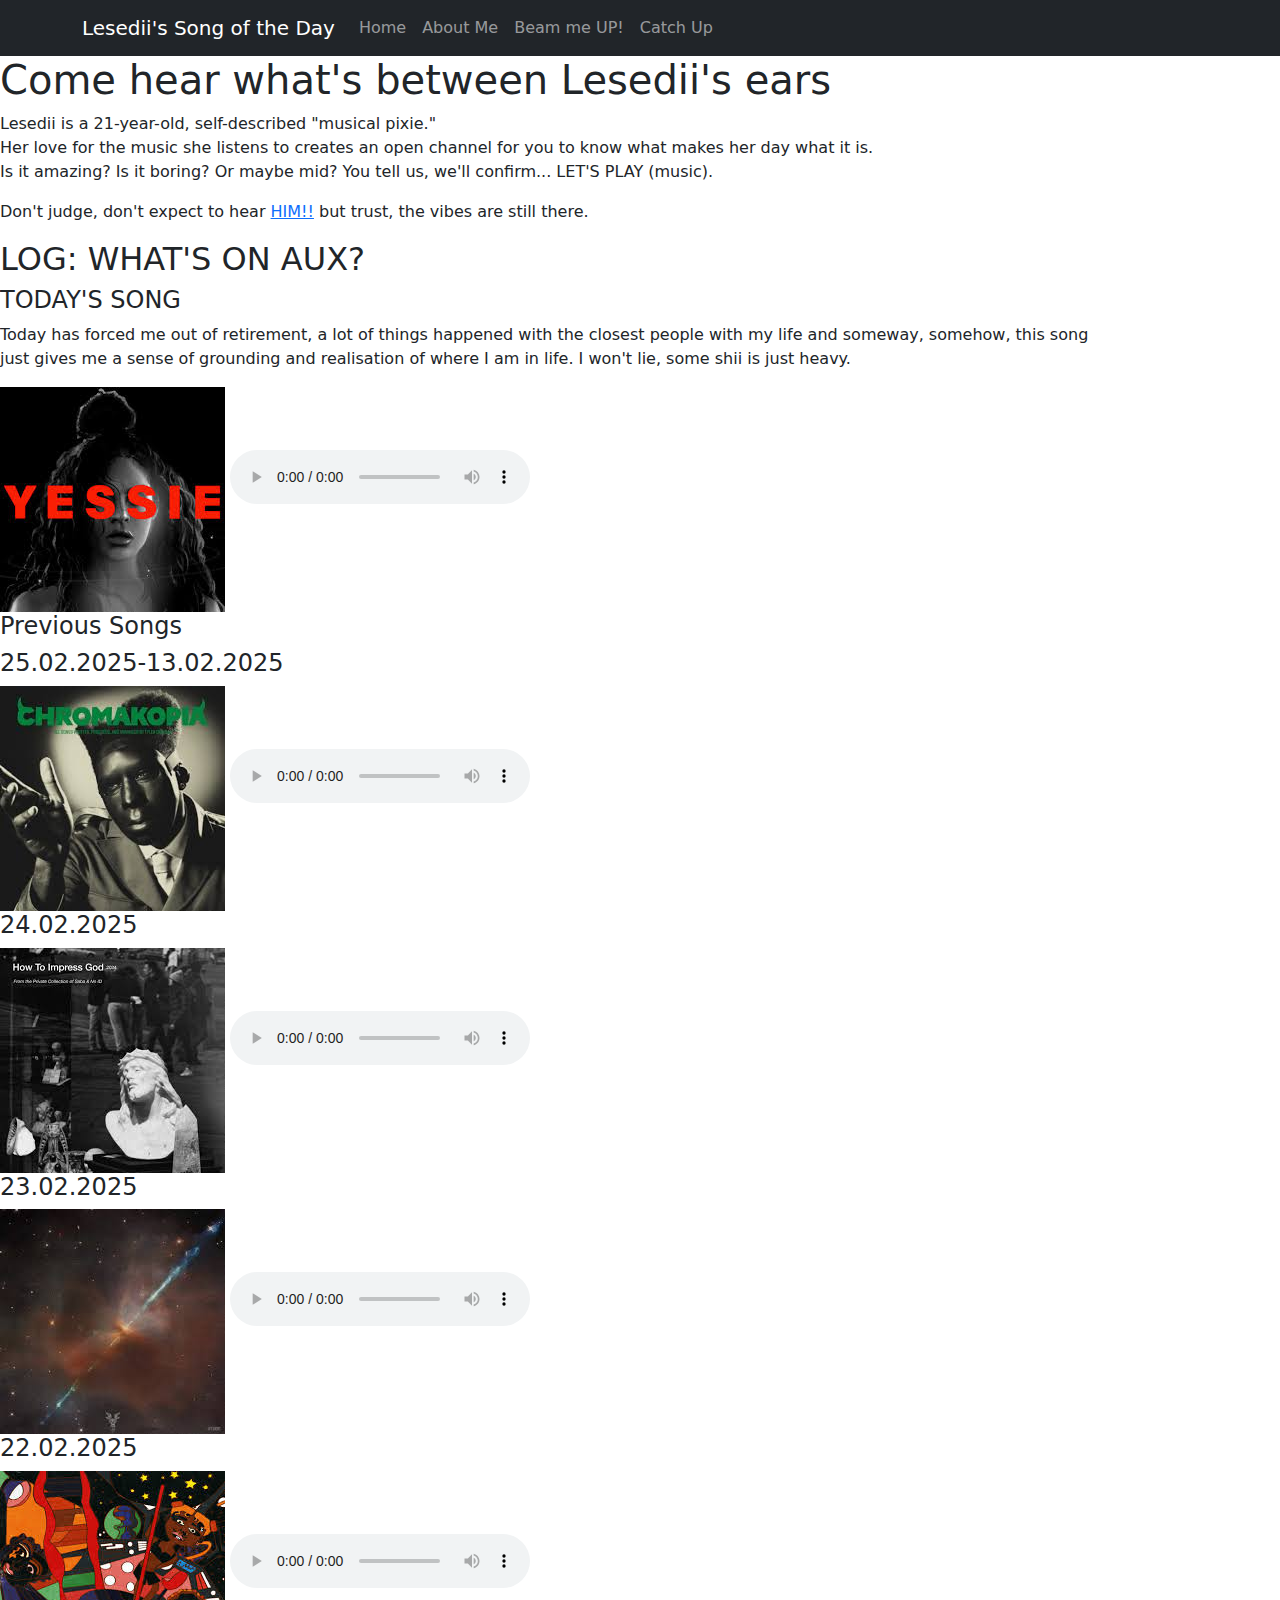
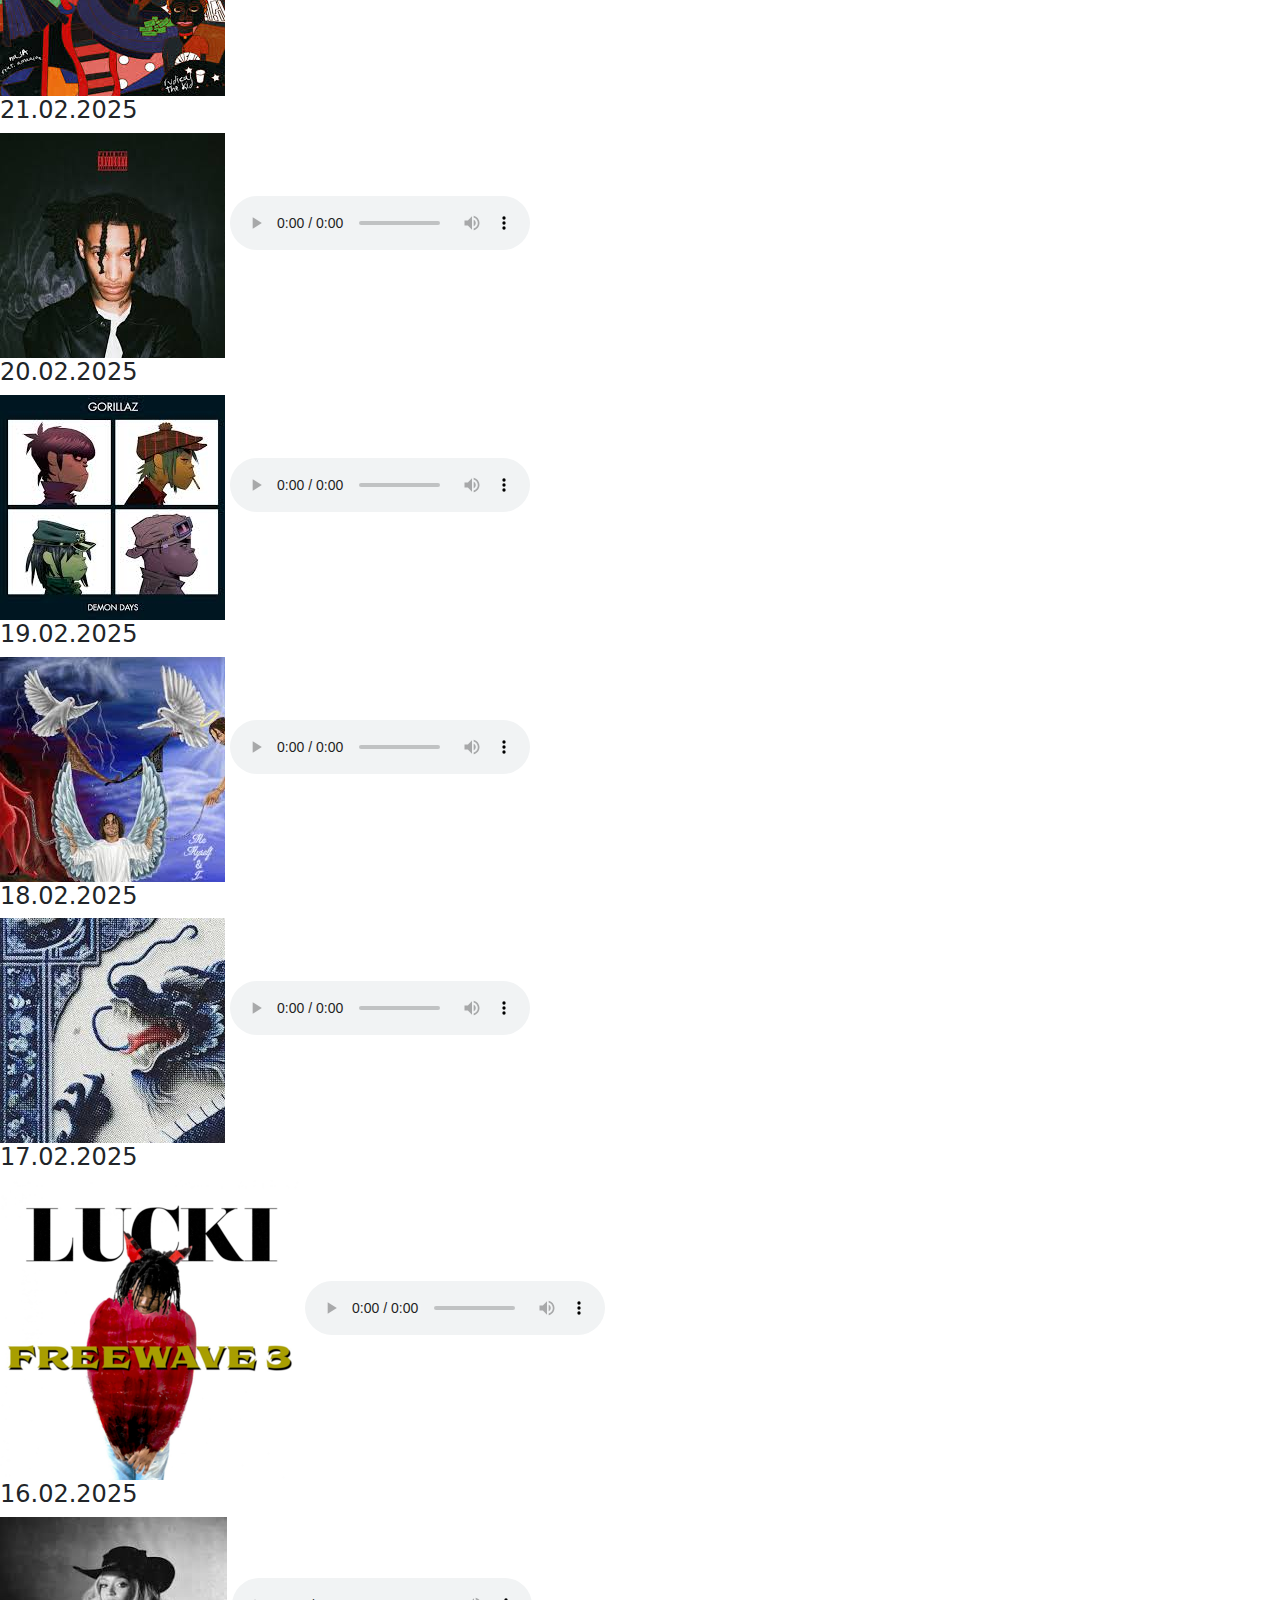
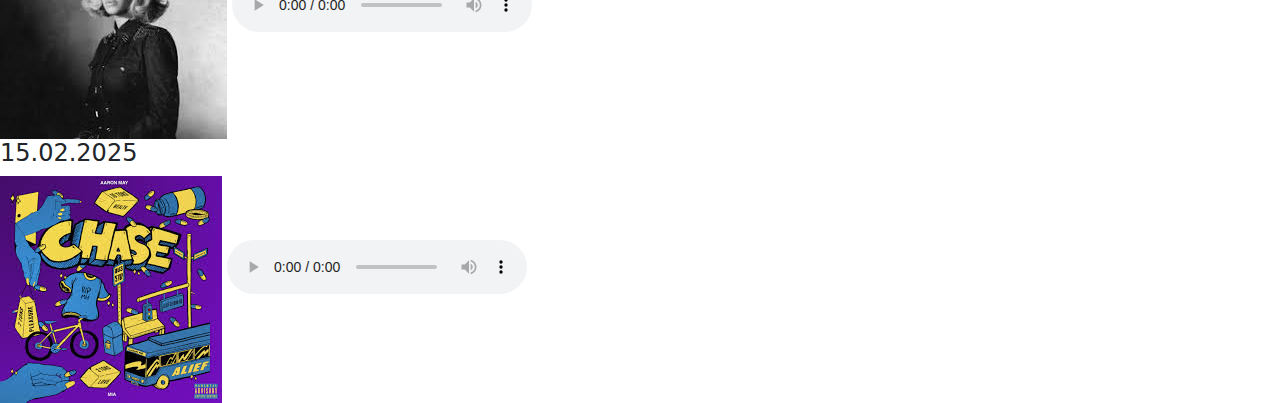
<file: index.html>
<!DOCTYPE html>
<html lang="en">
    
<head>
    <meta charset="UTF-8">
    <meta name="viewport" content="width=device-width, initial-scale=1.0">
    <title>Lesedii's Song of the Day</title>
    <link rel="stylesheet" href="style.css">
    <link href="https://cdn.jsdelivr.net/npm/bootstrap@5.3.0/dist/css/bootstrap.min.css" rel="stylesheet">
</head>
    
<body class="home">

    <nav class="navbar navbar-expand-lg navbar-dark bg-dark">
            <div class="container">
                <a class="navbar-brand" href="index.html">Lesedii's Song of the Day</a>
                <button class="navbar-toggler" type="button" data-bs-toggle="collapse" data-bs-target="#navbarNav">
                    <span class="navbar-toggler-icon"></span>
                </button>
                <div class="collapse navbar-collapse" id="navbarNav">
                    <ul class="navbar-nav">
                        <li class="nav-item"><a class="nav-link" href="index.html">Home</a></li>
                        <li class="nav-item"><a class="nav-link" href="about.html">About Me</a></li>
                        <li class="nav-item"><a class="nav-link" href="contact.html">Beam me UP!</a></li>
                        <li class="nav-item"><a class="nav-link" href="calendar.html">Catch Up</a></li>
                    </ul>
                </div>
            </div>
        </nav>

<h1>Come hear what's between Lesedii's ears</h1>   
    
<div class="header-banner">
    
    <div class="intro-text">
        <p>Lesedii is a 21-year-old, self-described "musical pixie."<br>
        Her love for the music she listens to creates an open channel for you to know what makes her day what it is.<br>
        Is it amazing? Is it boring? Or maybe mid? You tell us, we'll confirm... LET'S PLAY (music).</p>
        
        <p>Don't judge, don't expect to hear <a href="https://youtu.be/KAFNIL7I33o">HIM!!</a> but trust, the vibes are still there.</p>
    </div>
</div>
    
<h2>LOG: WHAT'S ON AUX?</h2>
    
<div class="todays-song">
    <div>
        <h4>TODAY'S SONG</h4>
        <p>Today has forced me out of retirement, a lot of things happened with the closest people with my life and someway, somehow, this song<br>just gives me a sense of grounding and realisation of where I am in life. I won't lie, some shii is just heavy.</p>
        <img src="mood.jpeg" alt="cover art for mood" class="main-image">
        <audio controls>
            <source src="https://github.com/bida24-087/my-song-of-the-day/raw/refs/heads/main/Jessie%20Reyez%20-%20Mood%20(lyrics).mp3" type="audio/mpeg">
        </audio>   
    </div>
</div>

<h4>Previous Songs</h4>
    
<div class="song-log">

        <div class="song-entry">
            <h4>25.02.2025-13.02.2025</h4>
            <img src="Tyler.jpeg" alt="cover art for thought I was dead" class="small-image">
            <audio controls>
                <source src="https://github.com/bida24-087/my-song-of-the-day/raw/refs/heads/main/Tyler,%20The%20Creator%20-%20Thought%20I%20Was%20Dead%20(Lyrics%20Video)%20ft.%20ScHoolboy%20Q,%20Santigold.mp3" type="audio/mpeg">
            </audio>  
        </div>

        <div class="song-entry">
            <h4>24.02.2025</h4>
             <img src="saba.jpeg" alt="cover art for how to impress God" class="small-image">
             <audio controls>
                <source src="https://github.com/bida24-087/my-song-of-the-day/raw/refs/heads/main/Saba%20&%20No%20ID%20-%20How%20to%20Impress%20God.mp3" type="audio/mpeg">
             </audio> 
        </div>

        <div class="song-entry">
            <h4>23.02.2025</h4>
            <img src="offshore.jpeg" alt="cover art for touchin the ceiling" class="small-image">
            <audio controls>
                <source src="https://github.com/bida24-087/my-song-of-the-day/raw/refs/heads/main/Touchin%20The%20Ceiling.mp3" type="audio/mpeg">
            </audio>
        </div>

        <div class="song-entry">
            <h4>22.02.2025</h4>
            <img src="nasa.jpeg" alt="cover art for nasa" class="small-image">
            <audio controls>
                <source src="https://github.com/bida24-087/my-song-of-the-day/raw/refs/heads/main/Rvdical%20The%20Kid%20-%20NASA%20ft.%20Amaarae%20(AUDIO).mp3" type="audio/mpeg">
            </audio>
        </div>    

        <div class="song-entry">
            <h4>21.02.2025</h4>
            <img src="autumn.jpeg" alt="cover art for uptown coolin" class="small-image">
            <audio controls>
                <source src="https://github.com/bida24-087/my-song-of-the-day/raw/refs/heads/main/Uptown%20Coolin!%20-%20Autumn!%20(Lyrics).mp3" type="audio/mpeg">
            </audio> 
        </div>
            
        <div class="song-entry">
            <h4>20.02.2025</h4>
            <img src="el manana.jpeg" alt="cover art for el manana" class="small-image">
            <audio controls>
                <source src="https://github.com/bida24-087/my-song-of-the-day/raw/refs/heads/main/Gorillaz%20-%20El%20Ma%C3%B1ana%20(Official%20Video).mp3" type="audio/mpeg">
            </audio>   
        </div>
    
        <div class="song-entry">
            <h4>19.02.2025</h4>
            <img src="DBD bash.jpeg" alt="cover art for darkest before dawn" class="small-image">
            <audio controls>
                <source src="https://github.com/bida24-087/my-song-of-the-day/raw/refs/heads/main/Bashfortheworld%20-%20Darkest%20before%20Dawn.mp3" type="audio/mpeg">
            </audio>
        </div>
 
        <div class="song-entry">
            <h4>18.02.2025</h4>
            <img src="emph4sis.jpeg" alt="cover art for do it" class="small-image">
            <audio controls>
                <source src="https://github.com/bida24-087/my-song-of-the-day/raw/refs/heads/main/Do%20it.mp3" type="audio/mpeg">
            </audio>
        </div>
        
        <div class="song-entry">
            <h4>17.02.2025</h4>
            <img src="lucki.png" alt="cover art for ofc you wont" class="small-image">
            <audio controls>
                <source src="https://github.com/bida24-087/my-song-of-the-day/raw/refs/heads/main/LUCKI%20-%20OF%20COURSE%20YOU%20WON%E2%80%99T%20%5BaEYCWPcpEys%5D.mp3" type="audio/mpeg">
            </audio>
        </div>
        
        <div class="song-entry">
            <h4>16.02.2025</h4>
            <img src="beyonce.jpeg" alt="cover art for fortunate carriages" class="small-image">
            <audio controls>
                <source src="https://github.com/bida24-087/my-song-of-the-day/raw/refs/heads/main/Beyonce%20&%20Maxwell%20-%20Fortunate%20Carriages%20(A%20JAYBeatz%20Mashup)%20%23HVLM.mp3" type="audio/mpeg">
            </audio>
        </div>

        <div class="song-entry">
            <h4>15.02.2025</h4>
            <img src="Aaron.jpg" alt="Cover art for Aaron May's song 'In Love'" class="small-image">
            <audio controls>
                <source src="https://github.com/bida24-087/my-song-of-the-day/raw/refs/heads/main/Aaron%20May%20-%20In%20Love%20(Audio).mp3" type="audio/mpeg">
            </audio>
        </div>
    
</div>

<script src="https://cdn.jsdelivr.net/npm/@popperjs/core@2.11.6/dist/umd/popper.min.js"></script>
<script src="https://cdn.jsdelivr.net/npm/bootstrap@5.3.0/dist/js/bootstrap.min.js"></script>
<script src="https://github.com/bida24-087/my-song-of-the-day/raw/refs/heads/main/script.js"></script>
    
</body>
</html>
</file>
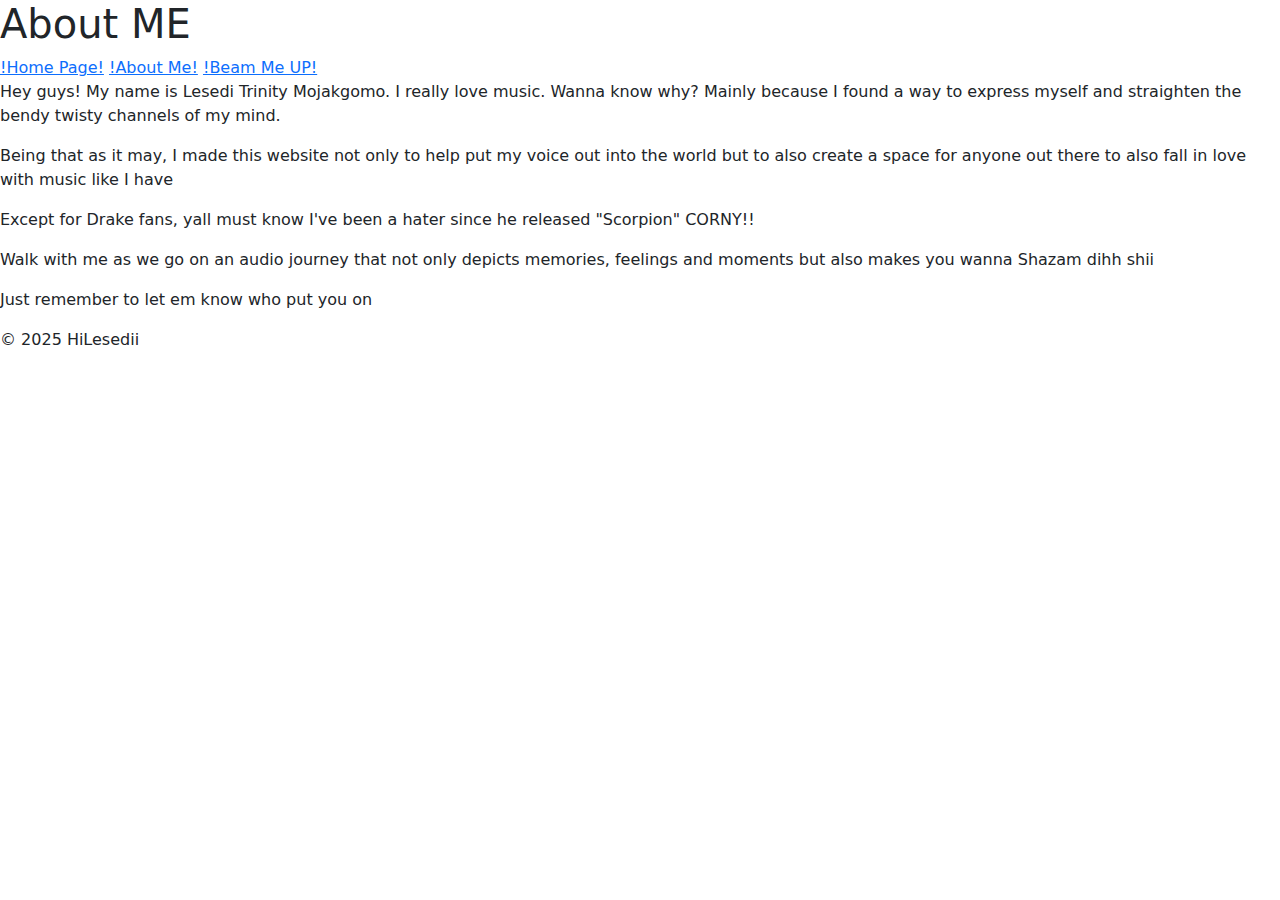
<file: about.html>
<!DOCTYPE html>
<html lang="en">
<head>
  <meta charset="UTF-8">
  <meta name="viewport" content="width=device-width, initial-scale=1.0">
  <title>About ME</title>
  <link rel="stylesheet" href="style.css">
  <link href="https://cdn.jsdelivr.net/npm/bootstrap@5.3.0/dist/css/bootstrap.min.css" rel="stylesheet">
</head>

<body class="about">
  <div class="content">
    <header>
      <h1>About ME</h1>
      <nav>
        <a href="index.html">!Home Page!</a>
        <a href="about.html">!About Me!</a>
        <a href="contact.html">!Beam Me UP!</a>
      </nav>
    </header>

    <main>
      <p>Hey guys! My name is Lesedi Trinity Mojakgomo. I really love music. Wanna know why? Mainly because I found a way to express myself and straighten the bendy twisty channels of my mind.</p>
      <p>Being that as it may, I made this website not only to help put my voice out into the world but to also create a space for anyone out there to also fall in love with music like I have</p>
      <p>Except for Drake fans, yall must know I've been a hater since he released "Scorpion" CORNY!!</p>
      <p>Walk with me as we go on an audio journey that not only depicts memories, feelings and moments but also makes you wanna Shazam dihh shii</p>
      <p>Just remember to let em know who put you on</p>
    </main>

    <footer>
      <p>&copy; 2025 HiLesedii</p>
    </footer>
  </div>
  <div class="banner"></div>
</body>
  
</html>
</file>
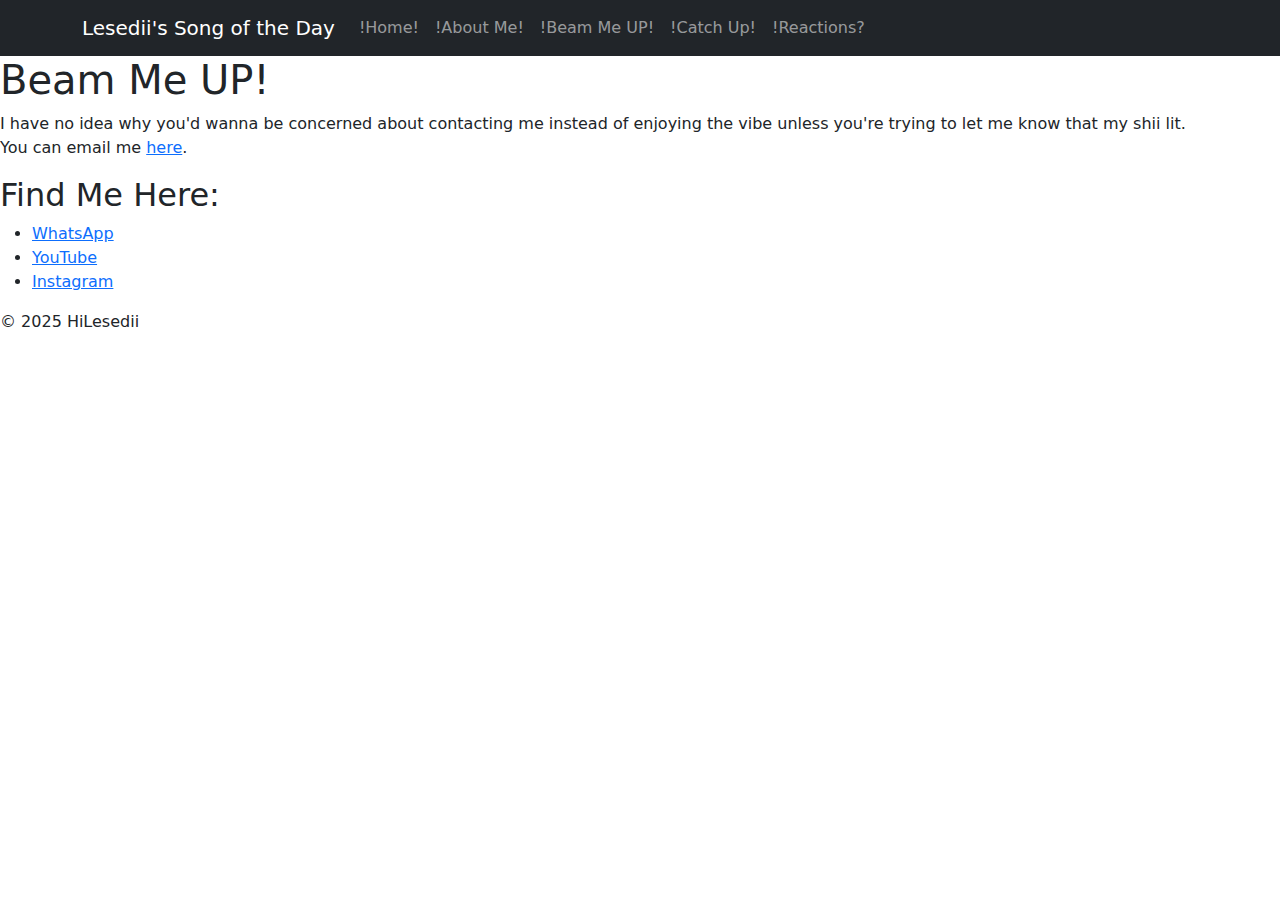
<file: contact.html>
<!DOCTYPE html>
<html lang="en">
  
<head>
  
  <meta charset="UTF-8">
  <meta name="viewport" content="width=device-width, initial-scale=1.0">
  <link rel="stylesheet" href="style.css">
  <title>Beam Me UP!</title>
  <link href="https://cdn.jsdelivr.net/npm/bootstrap@5.3.0/dist/css/bootstrap.min.css" rel="stylesheet">
</head>

<body class="contact">
  
  <nav class="navbar navbar-expand-lg navbar-dark bg-dark">
    <div class="container">
        <a class="navbar-brand" href="index.html">Lesedii's Song of the Day</a>
        <button class="navbar-toggler" type="button" data-bs-toggle="collapse" data-bs-target="#navbarNav">
            <span class="navbar-toggler-icon"></span>
        </button>
        <div class="collapse navbar-collapse" id="navbarNav">
            <ul class="navbar-nav">
                <li class="nav-item"><a class="nav-link" href="index.html">!Home!</a></li>
                <li class="nav-item"><a class="nav-link" href="about.html">!About Me!</a></li>
                <li class="nav-item"><a class="nav-link" href="contact.html">!Beam Me UP!</a></li>
                <li class="nav-item"><a class="nav-link" href="calendar.html">!Catch Up!</a></li>
               <li class="nav-item"><a class="nav-link" href="feedback.html">!Reactions?</a></li>
            </ul>
        </div>
    </div>
</nav> 
  
  <header>
     <h1>Beam Me UP!</h1>
  </header>

  <main>
    
    <p>
      I have no idea why you'd wanna be concerned about contacting me instead of enjoying the vibe unless you're trying to let me know that my shii lit.<br>
      You can email me <a href="mailto:hellolesedii@outlook.com">here</a>.
    </p>

    <h2>Find Me Here:</h2>
    
    <ul>
      <li><a href="https://wa.me/26774227993" target="_blank">WhatsApp</a></li>
      <li><a href="https://www.youtube.com/@HelloLesedii" target="_blank">YouTube</a></li>
      <li><a href="https://www.instagram.com/succubus.coded/" target="_blank">Instagram</a></li>
    </ul>
    
  </main>

<footer>
    
    <p>&copy; 2025 HiLesedii</p>
    
</footer>

<script src="https://cdn.jsdelivr.net/npm/@popperjs/core@2.11.6/dist/umd/popper.min.js" defer></script>
<script src="https://cdn.jsdelivr.net/npm/bootstrap@5.3.0/dist/js/bootstrap.min.js" defer></script>
  
</body>
  
</html>
</file>
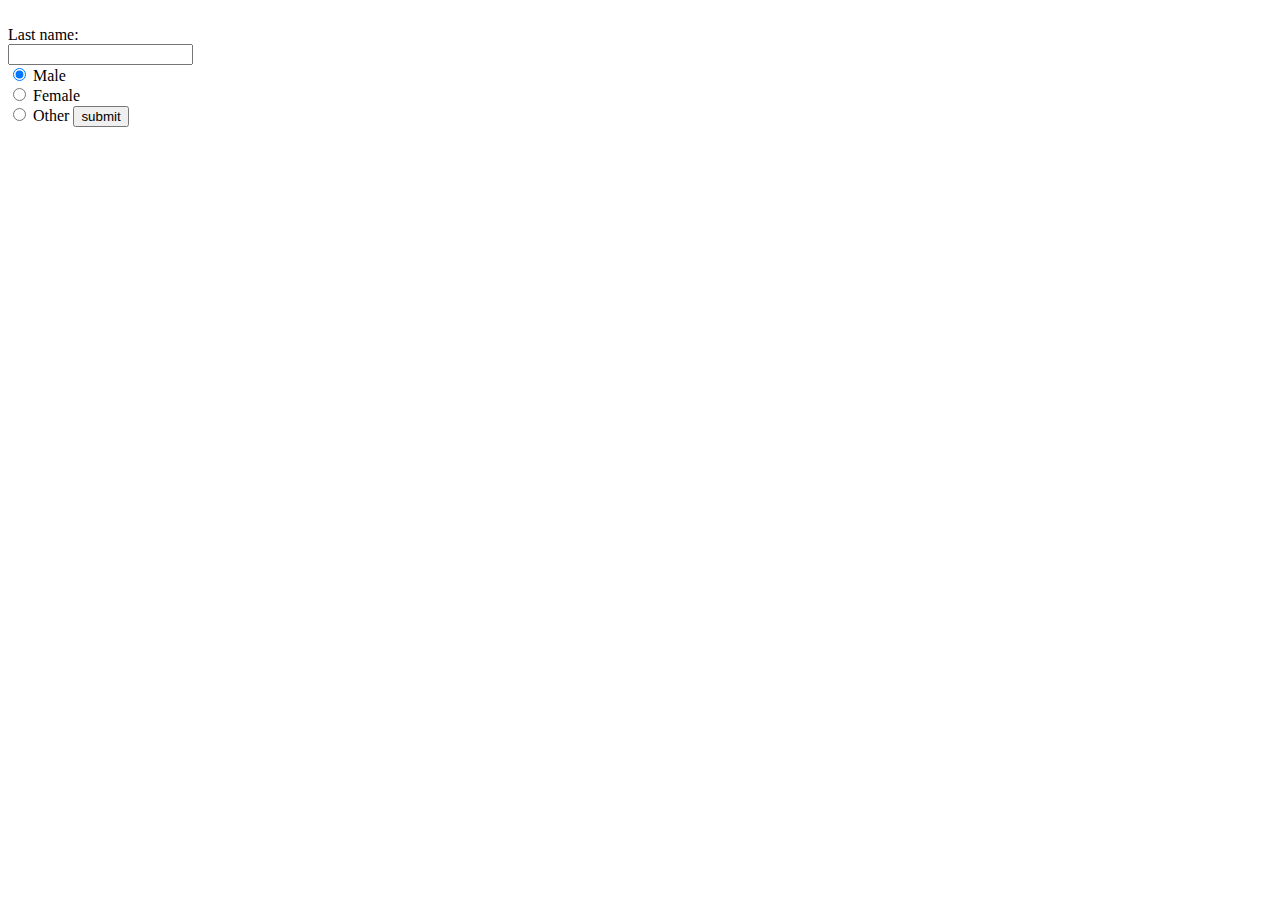
<file: feedback.html>
<html>
<form action="thank you.html>
First name:<br>
  <input type="text name"=firstname><br>
Last name:<br>
  <input type="text"=lastname><br>
  <input type="radio" name="gender" value="male" checked> Male<br>
  <input type="radio" name="gender" value="female"> Female<br>
  <input type="radio" name="gender" value="other"> Other
<input type="submit" value="submit">
</form>
</html>
</file>
<file: style.css>

</file>
